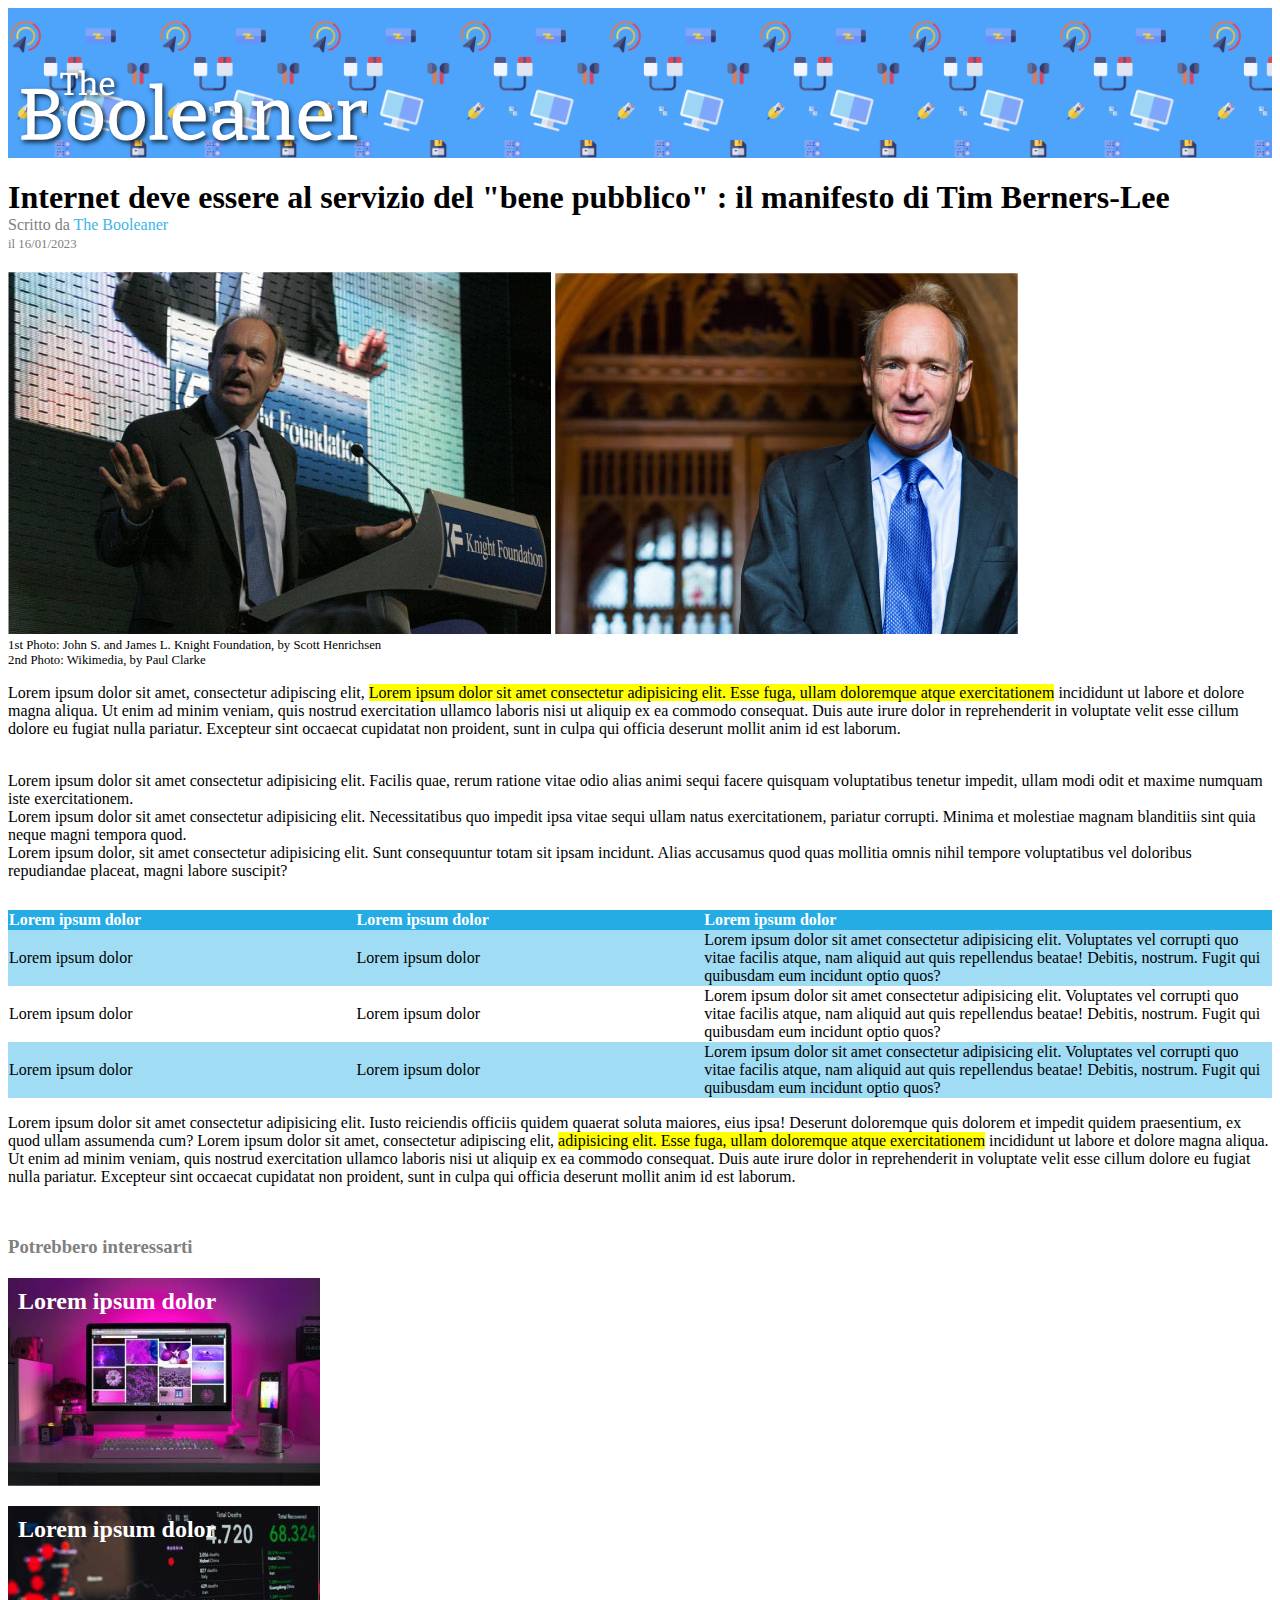
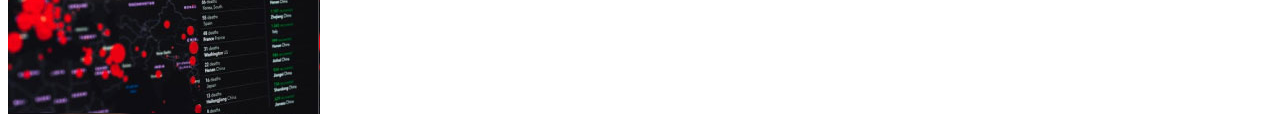
<file: index.html>
<!DOCTYPE html>
<html lang="en">
<head>
    <meta charset="UTF-8">
    <meta http-equiv="X-UA-Compatible" content="IE=edge">
    <meta name="viewport" content="width=device-width, initial-scale=1.0">
    <title>The Booleaner</title>
    <link rel="stylesheet" href="css/style.css">
</head>
<body>

    <!-- inizio header -->
    <header>
        <img src="img/logo.svg" alt="Logo" width="350px" id="logo">
    </header>
    <!-- fine header -->
    
    <!-- inizio main -->
    <main>
        <!-- titolo -->
        <h1>Internet deve essere al servizio del "bene pubblico" : il manifesto di Tim Berners-Lee</h1>
       
        <!-- info -->
        <div class="info-writer">
            Scritto da <span class="skyblue">The Booleaner</span> <br>
            <span class="small-font">il 16/01/2023</span>
        </div>
       
        <!-- foto di Tim con descrizione sottostante-->
        <div class="tim-photos">
            <img src="img/tim-1.jpg" alt="">
            <img src="img/tim-2.jpg" alt="">
            <div class="small-font">
                1st Photo: John S. and James L. Knight Foundation, by Scott Henrichsen <br>
                2nd Photo: Wikimedia, by Paul Clarke
            </div>
        </div>
        
        <!-- paragrafo -->
        <p>Lorem ipsum dolor sit amet, consectetur adipiscing elit, <mark>Lorem ipsum dolor sit amet consectetur adipisicing elit. Esse fuga, ullam doloremque atque exercitationem</mark> incididunt ut labore et dolore magna aliqua. Ut enim ad minim veniam, quis nostrud exercitation ullamco laboris nisi ut aliquip ex ea commodo consequat. Duis aute irure dolor in reprehenderit in voluptate velit esse cillum dolore eu fugiat nulla pariatur. Excepteur sint occaecat cupidatat non proident, sunt in culpa qui officia deserunt mollit anim id est laborum.</p> <br>
        <!-- fine paragrafo -->

        <!-- list items -->
        <li>Lorem ipsum dolor sit amet consectetur adipisicing elit. Facilis quae, rerum ratione vitae odio alias animi sequi facere quisquam voluptatibus tenetur impedit, ullam modi odit et maxime numquam iste exercitationem.</li>
        <li>Lorem ipsum dolor sit amet consectetur adipisicing elit. Necessitatibus quo impedit ipsa vitae sequi ullam natus exercitationem, pariatur corrupti. Minima et molestiae magnam blanditiis sint quia neque magni tempora quod.</li>
        <li>Lorem ipsum dolor, sit amet consectetur adipisicing elit. Sunt consequuntur totam sit ipsam incidunt. Alias accusamus quod quas mollitia omnis nihil tempore voluptatibus vel doloribus repudiandae placeat, magni labore suscipit?</li>
        <!-- fine list items -->

        <!-- inizio tabella -->
        <table cellspacing="0">
            <tr class="table-top">
              <th>Lorem ipsum dolor</th>
              <th>Lorem ipsum dolor</th>
              <th>Lorem ipsum dolor</th>
            </tr>
            <tr class="table-skyblue">
              <td>Lorem ipsum dolor</td>
              <td>Lorem ipsum dolor</td>
              <td class="last-row">Lorem ipsum dolor sit amet consectetur adipisicing elit. Voluptates vel corrupti quo vitae facilis atque, nam aliquid aut quis repellendus beatae! Debitis, nostrum. Fugit qui quibusdam eum incidunt optio quos?</td>
            </tr>
            <tr>
              <td>Lorem ipsum dolor</td>
              <td>Lorem ipsum dolor</td>
              <td class="last-row">Lorem ipsum dolor sit amet consectetur adipisicing elit. Voluptates vel corrupti quo vitae facilis atque, nam aliquid aut quis repellendus beatae! Debitis, nostrum. Fugit qui quibusdam eum incidunt optio quos?</td>
            </tr>
            <tr class="table-skyblue">
              <td>Lorem ipsum dolor</td>
              <td>Lorem ipsum dolor</td>
              <td class="last-row">Lorem ipsum dolor sit amet consectetur adipisicing elit. Voluptates vel corrupti quo vitae facilis atque, nam aliquid aut quis repellendus beatae! Debitis, nostrum. Fugit qui quibusdam eum incidunt optio quos?</td>
            </tr>
        </table>
        <!-- fine tabella -->
        
        <!-- paragrafo -->
        <p>Lorem ipsum dolor sit amet consectetur adipisicing elit. Iusto reiciendis officiis quidem quaerat soluta maiores, eius ipsa! Deserunt doloremque quis dolorem et impedit quidem praesentium, ex quod ullam assumenda cum? Lorem ipsum dolor sit amet, consectetur adipiscing elit, <mark>adipisicing elit. Esse fuga, ullam doloremque atque exercitationem</mark> incididunt ut labore et dolore magna aliqua. Ut enim ad minim veniam, quis nostrud exercitation ullamco laboris nisi ut aliquip ex ea commodo consequat. Duis aute irure dolor in reprehenderit in voluptate velit esse cillum dolore eu fugiat nulla pariatur. Excepteur sint occaecat cupidatat non proident, sunt in culpa qui officia deserunt mollit anim id est laborum.</p>
        <!-- fine paragrafo -->
    </main>
    <!-- fine main -->

    <!-- inizio footer -->
    <footer>
        <!-- titolo del footer -->
        <h3>Potrebbero interessarti</h3>
        
        <!-- img del footer -->
        <div class="monitor image">
            <h2>Lorem ipsum dolor</h2>
        </div>

        <div class="graph image">
            <h2>Lorem ipsum dolor</h2>
        </div>

    </footer>
    <!-- fine footer -->

</body>
</html>
</file>
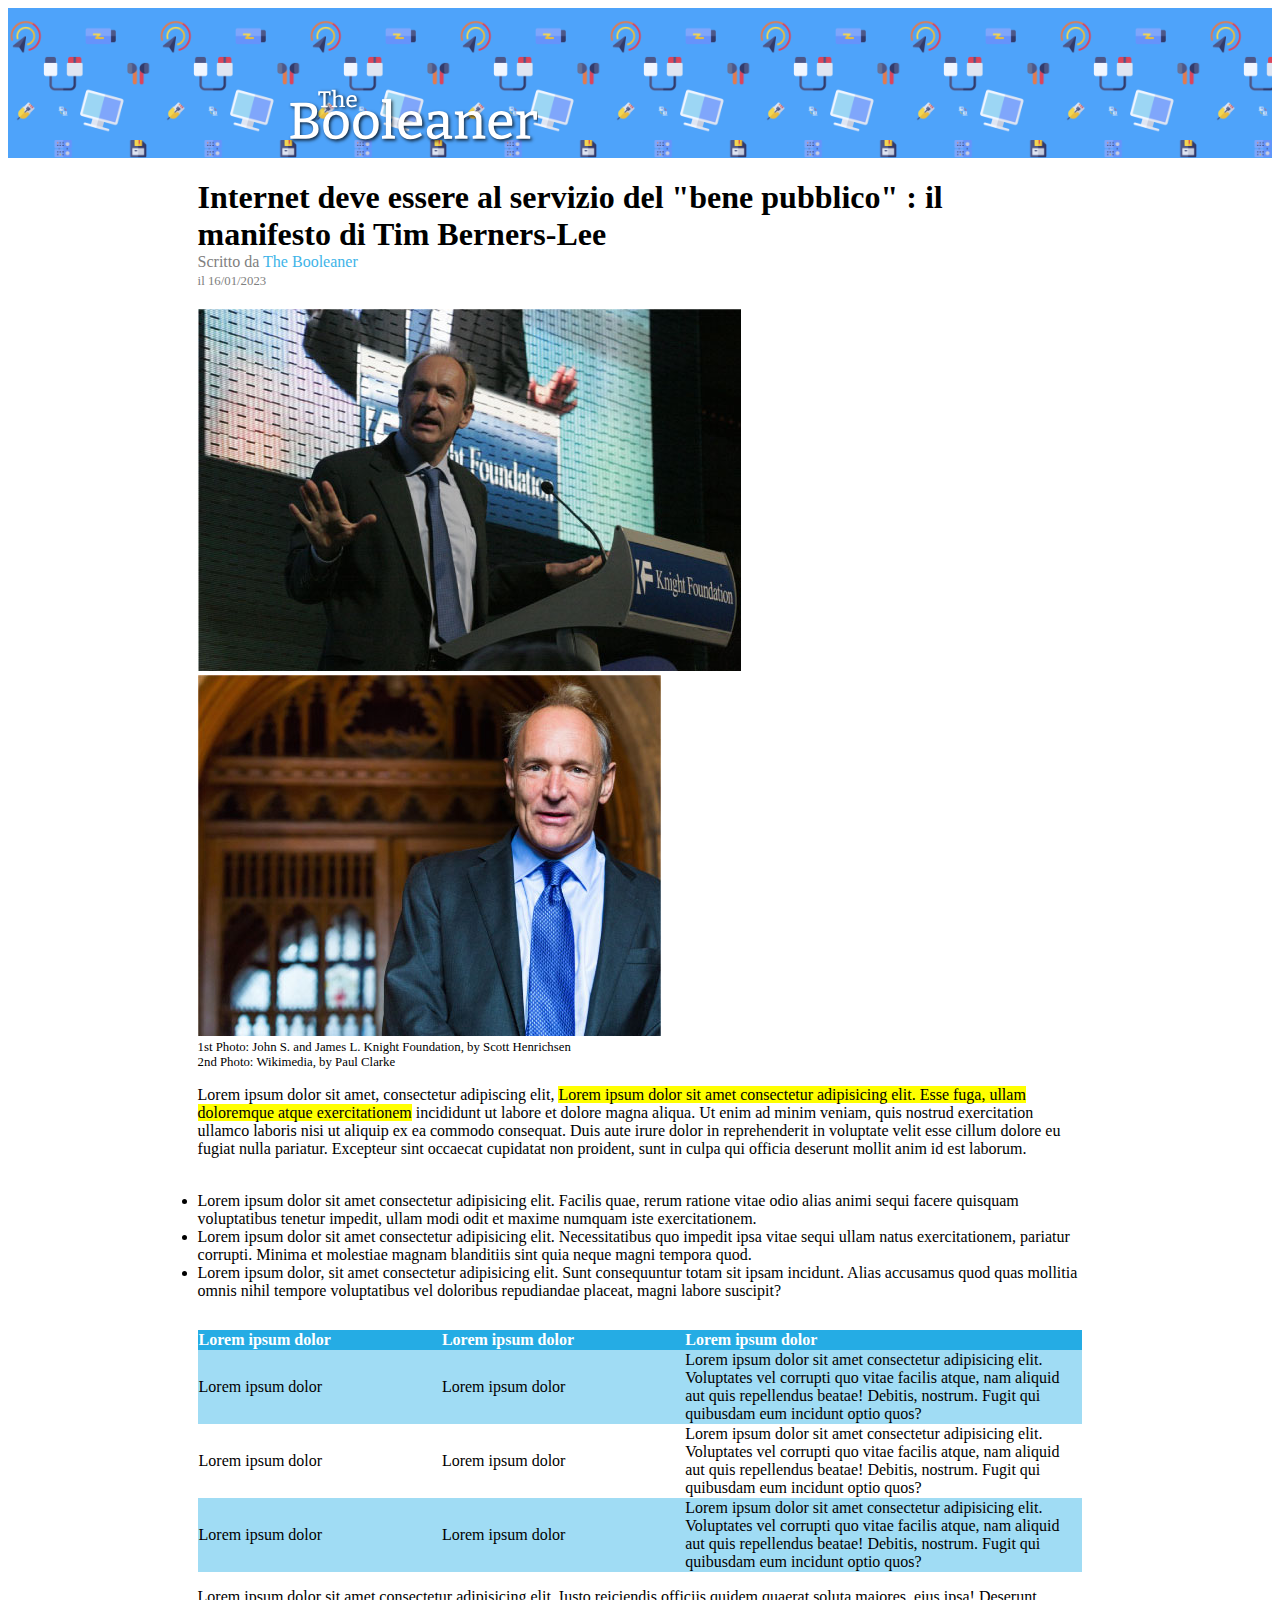
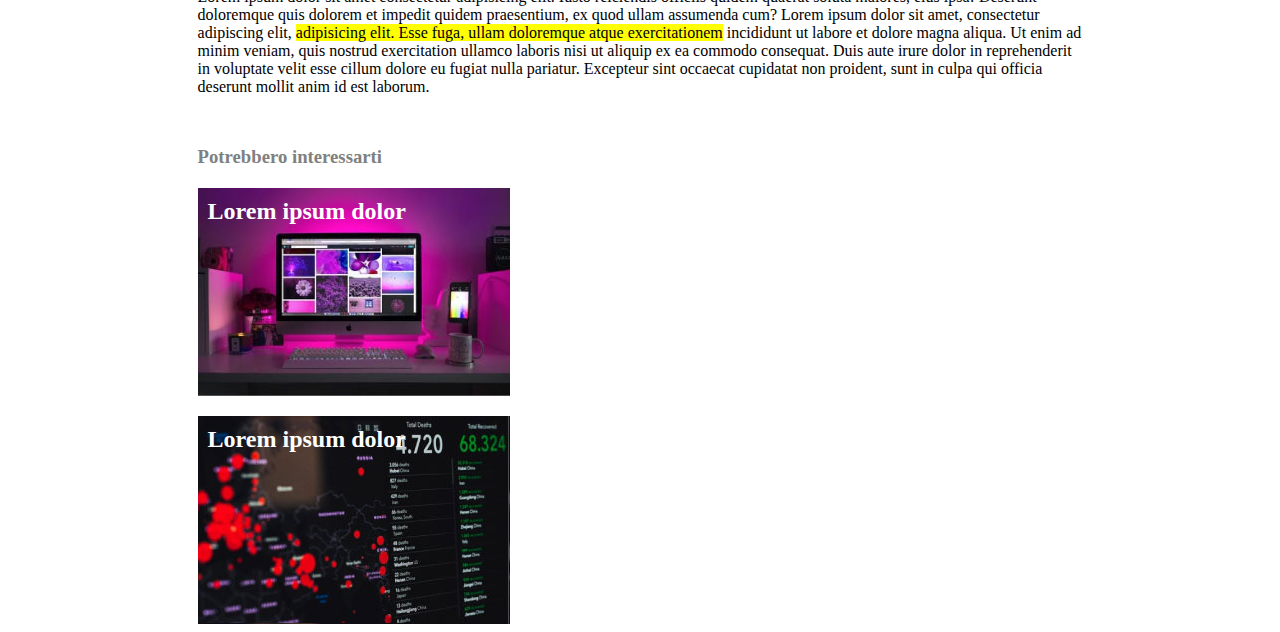
<file: bonus/index.html>
<!DOCTYPE html>
<html lang="en">
<head>
    <meta charset="UTF-8">
    <meta http-equiv="X-UA-Compatible" content="IE=edge">
    <meta name="viewport" content="width=device-width, initial-scale=1.0">
    <title>The Booleaner</title>
    <link rel="stylesheet" href="css/style.css">
</head>
<body>

    <!-- inizio header -->
    <header>
        <img src="img/logo.svg" alt="Logo" width="250px" id="logo">
    </header>
    <!-- fine header -->
    
    <div class="container">
        <!-- inizio main -->
    <main>
        <!-- titolo -->
        <h1>Internet deve essere al servizio del "bene pubblico" : il manifesto di Tim Berners-Lee</h1>
       
        <!-- info -->
        <div class="info-writer">
            Scritto da <span class="skyblue">The Booleaner</span> <br>
            <span class="small-font">il 16/01/2023</span>
        </div>
       
        <!-- foto di Tim con descrizione sottostante-->
        <div class="tim-photos">
            <img src="img/tim-1.jpg" alt="Tim speaks">
            <img src="img/tim-2.jpg" alt="Tim sees">
            <div class="small-font">
                1st Photo: John S. and James L. Knight Foundation, by Scott Henrichsen <br>
                2nd Photo: Wikimedia, by Paul Clarke
            </div>
        </div>
        
        <!-- paragrafo -->
        <p>Lorem ipsum dolor sit amet, consectetur adipiscing elit, <mark>Lorem ipsum dolor sit amet consectetur adipisicing elit. Esse fuga, ullam doloremque atque exercitationem</mark> incididunt ut labore et dolore magna aliqua. Ut enim ad minim veniam, quis nostrud exercitation ullamco laboris nisi ut aliquip ex ea commodo consequat. Duis aute irure dolor in reprehenderit in voluptate velit esse cillum dolore eu fugiat nulla pariatur. Excepteur sint occaecat cupidatat non proident, sunt in culpa qui officia deserunt mollit anim id est laborum.</p> <br>
        <!-- fine paragrafo -->

        <!-- list items -->
        <li>Lorem ipsum dolor sit amet consectetur adipisicing elit. Facilis quae, rerum ratione vitae odio alias animi sequi facere quisquam voluptatibus tenetur impedit, ullam modi odit et maxime numquam iste exercitationem.</li>
        <li>Lorem ipsum dolor sit amet consectetur adipisicing elit. Necessitatibus quo impedit ipsa vitae sequi ullam natus exercitationem, pariatur corrupti. Minima et molestiae magnam blanditiis sint quia neque magni tempora quod.</li>
        <li>Lorem ipsum dolor, sit amet consectetur adipisicing elit. Sunt consequuntur totam sit ipsam incidunt. Alias accusamus quod quas mollitia omnis nihil tempore voluptatibus vel doloribus repudiandae placeat, magni labore suscipit?</li>
        <!-- fine list items -->

        <!-- inizio tabella -->
        <table cellspacing="0">
            <tr class="table-top">
              <th>Lorem ipsum dolor</th>
              <th>Lorem ipsum dolor</th>
              <th>Lorem ipsum dolor</th>
            </tr>
            <tr class="table-skyblue">
              <td>Lorem ipsum dolor</td>
              <td>Lorem ipsum dolor</td>
              <td class="last-row">Lorem ipsum dolor sit amet consectetur adipisicing elit. Voluptates vel corrupti quo vitae facilis atque, nam aliquid aut quis repellendus beatae! Debitis, nostrum. Fugit qui quibusdam eum incidunt optio quos?</td>
            </tr>
            <tr>
              <td>Lorem ipsum dolor</td>
              <td>Lorem ipsum dolor</td>
              <td class="last-row">Lorem ipsum dolor sit amet consectetur adipisicing elit. Voluptates vel corrupti quo vitae facilis atque, nam aliquid aut quis repellendus beatae! Debitis, nostrum. Fugit qui quibusdam eum incidunt optio quos?</td>
            </tr>
            <tr class="table-skyblue">
              <td>Lorem ipsum dolor</td>
              <td>Lorem ipsum dolor</td>
              <td class="last-row">Lorem ipsum dolor sit amet consectetur adipisicing elit. Voluptates vel corrupti quo vitae facilis atque, nam aliquid aut quis repellendus beatae! Debitis, nostrum. Fugit qui quibusdam eum incidunt optio quos?</td>
            </tr>
        </table>
        <!-- fine tabella -->
        
        <!-- paragrafo -->
        <p>Lorem ipsum dolor sit amet consectetur adipisicing elit. Iusto reiciendis officiis quidem quaerat soluta maiores, eius ipsa! Deserunt doloremque quis dolorem et impedit quidem praesentium, ex quod ullam assumenda cum? Lorem ipsum dolor sit amet, consectetur adipiscing elit, <mark>adipisicing elit. Esse fuga, ullam doloremque atque exercitationem</mark> incididunt ut labore et dolore magna aliqua. Ut enim ad minim veniam, quis nostrud exercitation ullamco laboris nisi ut aliquip ex ea commodo consequat. Duis aute irure dolor in reprehenderit in voluptate velit esse cillum dolore eu fugiat nulla pariatur. Excepteur sint occaecat cupidatat non proident, sunt in culpa qui officia deserunt mollit anim id est laborum.</p>
        <!-- fine paragrafo -->
    </main>
    <!-- fine main -->

    <!-- inizio footer -->
    <footer>
        <!-- titolo del footer -->
        <h3>Potrebbero interessarti</h3>
        
        <!-- img del footer -->
        <div class="monitor image">
            <h2>Lorem ipsum dolor</h2>
        </div>

        <div class="graph image">
            <h2>Lorem ipsum dolor</h2>
        </div>

    </footer>
    <!-- fine footer -->
    </div>

</body>
</html>
</file>
<file: css/style.css>
header{
    height: 150px;
    background-color: #4ea3fa;
    background-image: url("../img/pattern.png");
    background-size: contain;
}

#logo{
    margin: 60px 0 0 10px;
}

.skyblue{
    color: #3eb4e8;
}

h1{
    margin-bottom: 0;
}

.info-writer{
    color: gray;
}

.small-font{
    font-size: 0.8em;
}

.tim-photos{
    margin-top: 20px;
}

table{
    margin-top: 30px;
    width: 100%;
    text-align: left;
}

.table-top{
    background-color: #25ace4;
    color: white;
}

.table-skyblue{
    background-color: #a0dcf4;
}

.last-row{
    width: 45%;
}

h3{
    margin-top: 50px;
    color: gray;
}

.image{
    width: 312px;
    height: 208px;
    color: white;
}

.monitor{
    background-image: url("../img/monitor.jpg");
}

.graph{
    background-image: url("../img/graph.jpg");
    margin-top: 15px;
}

h2{
    padding-left: 10px;
    padding-top: 10px;
}
</file>
<file: bonus/css/style.css>
header{
    height: 150px;
    background-color: #4ea3fa;
    background-image: url("../img/pattern.png");
    background-size: contain;
}

#logo{
    margin: 80px 0 0 280px;
}

.skyblue{
    color: #3eb4e8;
}

h1{
    margin-bottom: 0;
}

.info-writer{
    color: gray;
}

.small-font{
    font-size: 0.8em;
}

.tim-photos{
    margin-top: 20px;
}

table{
    margin-top: 30px;
    width: 100%;
    text-align: left;
}

.table-top{
    background-color: #25ace4;
    color: white;
}

.table-skyblue{
    background-color: #a0dcf4;
}

.last-row{
    width: 45%;
}

h3{
    margin-top: 50px;
    color: gray;
}

.image{
    width: 312px;
    height: 208px;
    color: white;
}

.monitor{
    background-image: url("../img/monitor.jpg");
}

.graph{
    background-image: url("../img/graph.jpg");
    margin-top: 15px;
}

h2{
    padding-left: 10px;
    padding-top: 10px;
}

.container{
    width: 70%;
    margin: auto;
}
</file>
